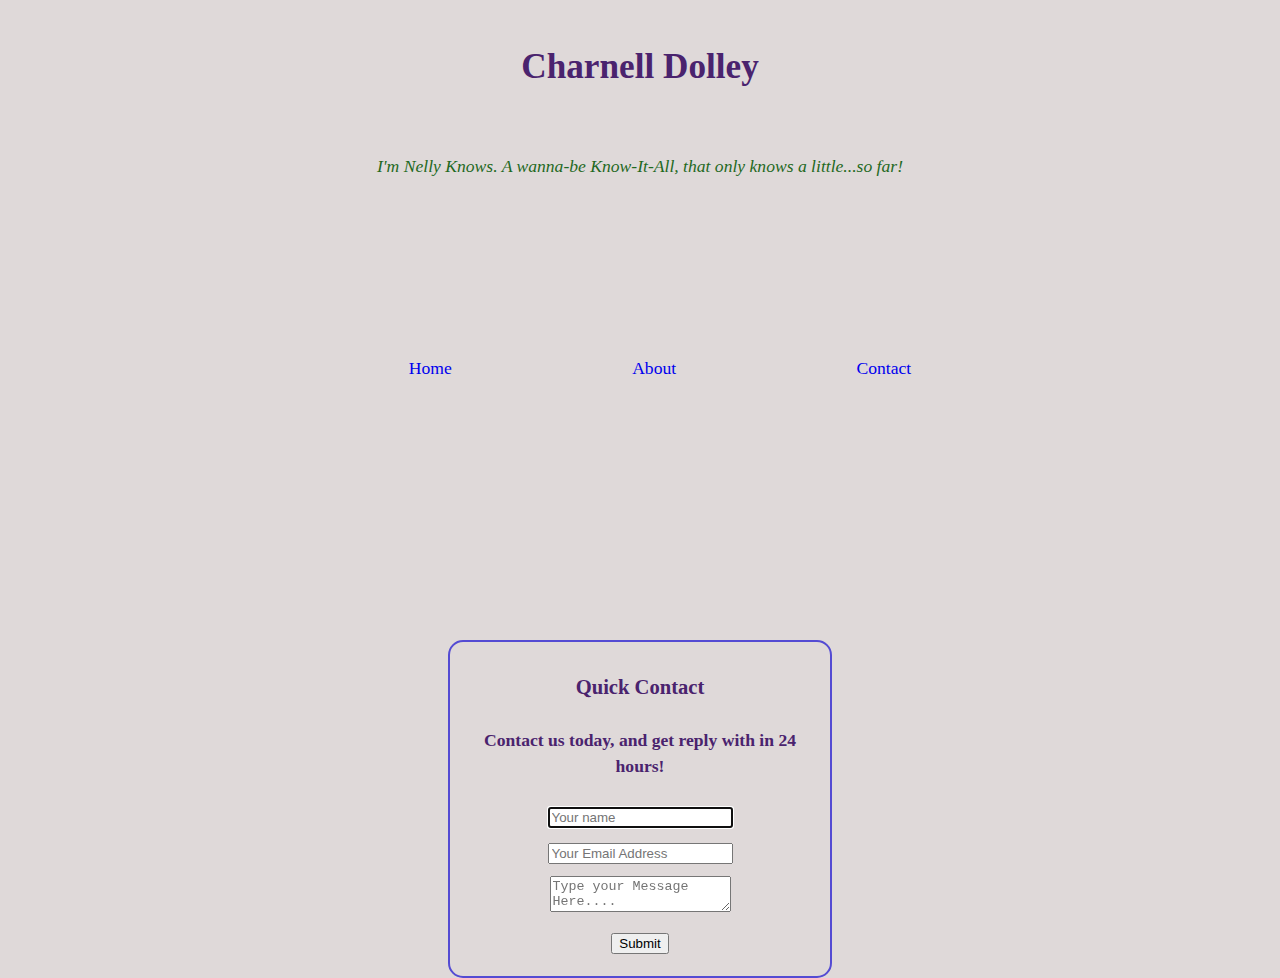
<file: contact.html>
<!DOCTYPE html>
<html lang="en">
  <head>
    <meta charset="utf-8">
    <meta name="viewport" content="width=device-width,initial-scale=1">
    <title>contact</title>
    <link href="stylesheet.css" rel="stylesheet" type="text/css" />
  </head>

 <body>
    <!--header-->
    <div id = "header-wrapper">
     <header id="header" class="flex-container">
      <h1>Charnell Dolley
      </h1>
     </header>
     <span> </span>
    </div>
    <div id="body">
      <div class="welcome">
       <p>I'm Nelly Knows. A wanna-be Know-It-All, that only knows a little...so far!</p>
      </div>
      <nav class="list" class="flex-container">
        <ul>
         <li>
           <a href="index.html">Home</a></li>
         <li>
           <a href="about.html">About</a></li>
         <li>
           <a href="contact.html">Contact</a></li>
        </ul>
      </nav>

  <div class="container-1" style="margin-top:100px">  
    <form id="contact" action="" method="post" >
      <h3>Quick Contact</h3>
      <h4>Contact us today, and get reply with in 24 hours!</h4>
      <fieldset>
        <input placeholder="Your name" type="text" tabindex="1" required autofocus>
      </fieldset>
      <fieldset>
        <input placeholder="Your Email Address" type="email" tabindex="2" required>
      </fieldset>
      <fieldset>
        <textarea placeholder="Type your Message Here...." tabindex="5" required></textarea>
      </fieldset>
      <fieldset>
        <button name="submit" type="submit" id="contact-submit" data-submit="...Sending">Submit</button>
      </fieldset>
    </form>
 
  
  </div>
  </body>
</html>
</file>
<file: stylesheet.css>
body {
  margin: 0;
  background:rgb(223, 217, 217);
  color:rgb(74, 35, 110);
  font-size: 1.1em;
  line-height: 1.5;

}

h1:hover {
  color: red;

}

#header {
  text-align: center;
  margin: 0;
  padding: 1em 0;
}

.welcome {
  text-align: center;
  font-style: italic;
  color: rgb(31, 105, 31);
}

img {
  text-align: left;
  display: inline-block;
  width: 100%;
  height:auto;
}

nav {
  margin: 0;
  padding: 3em 0;
  /*display: inline-block; */

}



nav ul {
  list-style: none;
  text-align: center;
}

ul a:hover {
  color: red;
}

.about-link a:hover {
  color: red;
}

.about-link a {
  text-decoration: none;}

.list a {
  text-decoration: none;
}

.list {
  grid-area: header;
  
}

.list ul li {
  display:inline-flex;
  padding: 5em;


}

.flex-container {
  display: flex;
  flex-direction: column;

}


.pic1 {
  text-align: left;
  padding: 1em;
  display: inline-block;
  border-radius: 5px;
  background-color: rgb(225, 222, 238);
  box-shadow: 1.5em 1.5em; 
  margin: 1em;
}

.pic2 {
  text-align: center;
  padding: 1em;
  display: inline-block;
  border-radius: 5px;
  background-color: rgb(225, 222, 238);
  box-shadow: 1.5em 1.5em; 
  margin: 1em;
}

.pic3 {
  text-align: right;
  padding: 1em;
  display: inline-block;
  border-radius: 5px;
  background-color: rgb(225, 222, 238);
  box-shadow: 1.5em 1.5em; 
  margin: 1em;
}

#header {
  min-height: 50px;
}

image {
  background: #eaeaea;
  color: #333;
  padding-bottom: 2em;
}

fieldset {
	border: medium none !important;
	margin: 0 0 10px;
	min-width: 100%;
	padding: 0;
	width: 100%;
}


.container-1 {
  display: block;
  text-align: center;
  padding: 10px 10px 10px 10px;
  /*margin: 8px 0;*/
  border: 2px solid rgb(84, 75, 211);
  border-radius: 15px;
  margin-left: 35%;
  margin-right: 35%;
  
}

@media(min-width: 768px ) {
  .grid {
    display: grid;
    grid-template-columns: 1fr 1fr 1fr;
  }

  .flex-container {
    columns: 1;
    grid-column: 1;
  }

  .list {
    margin-top: 0;
  }
  

  .pic1 {
    grid-column: 1/3;
  }

  .pic2 {
    grid-column: 2/3;
  }

  .pic3 {
    grid-column: 3/3;
  }
  

  #header {
    columns: 1;
    padding-bottom: 1em;
  }
  
  .about {
    columns: 2;
  }
  
  .facts {
    grid-column: 1/2;
    margin-right: 1em;
    margin-bottom: 5em;
   
  }

.books {
    grid-column: 2/2;
    padding: 1em;
  }

  .welcome {
    margin-bottom: 0;
  }
}
</file>
